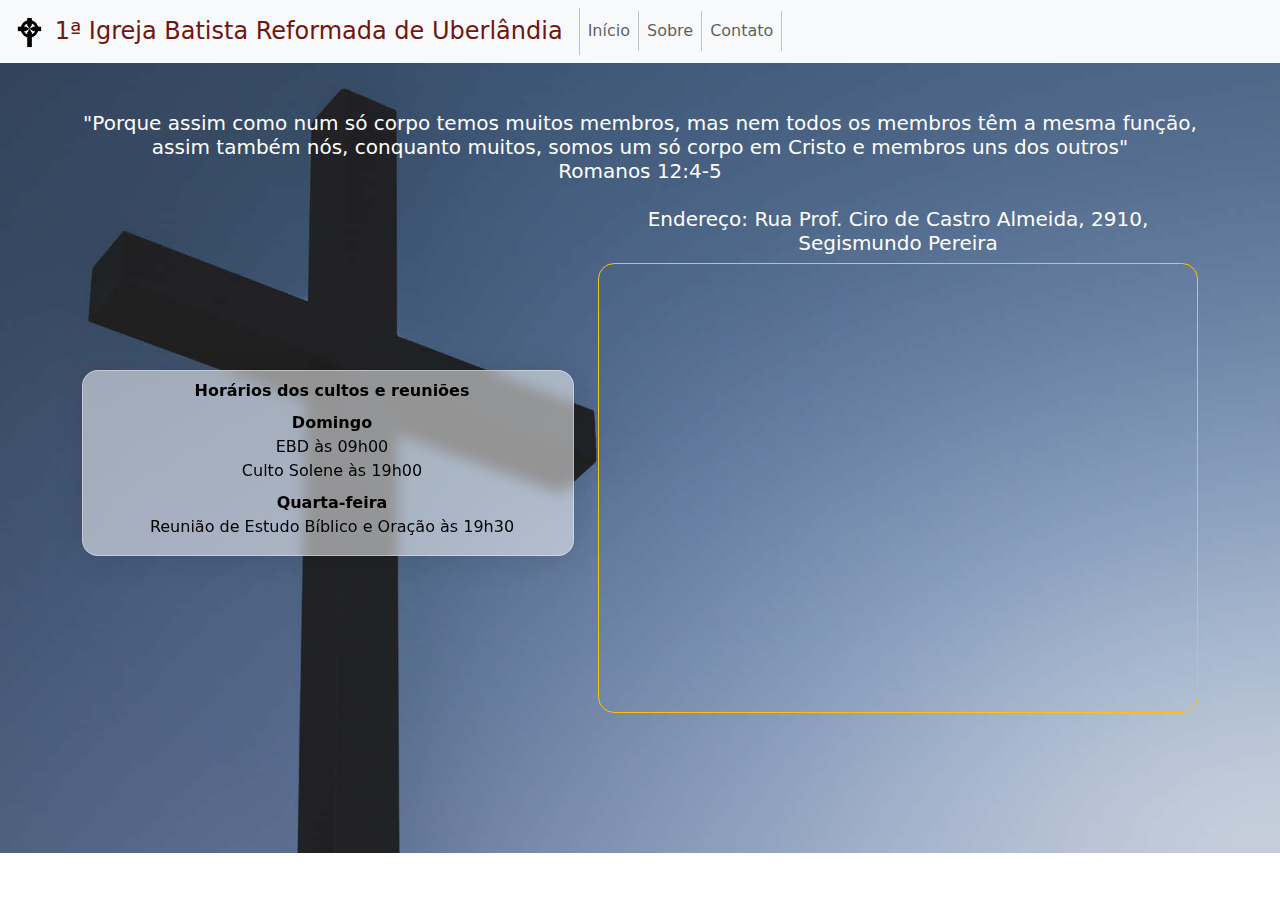
<file: index.html>
<!DOCTYPE html>
<html lang="pt-br">
<head>
    <meta charset="UTF-8">
    <meta name="viewport" content="width=device-width, initial-scale=1.0">
    <title>1ª Igreja Batista Reformada de Uberlândia</title>
    <link href="https://cdn.jsdelivr.net/npm/bootstrap@5.3.3/dist/css/bootstrap.min.css" rel="stylesheet" integrity="sha384-QWTKZyjpPEjISv5WaRU9OFeRpok6YctnYmDr5pNlyT2bRjXh0JMhjY6hW+ALEwIH" crossorigin="anonymous">
    <link rel="stylesheet" href="css/index.css">
    <link rel="icon" href="assets/icon/icon.png">
</head>
<body style="background-image: url('assets/img/church-inv.jpeg'); background-repeat: no-repeat; background-size: cover;">

    <header>
        <nav class="navbar navbar-expand-lg bg-body-tertiary">
            <div class="container-fluid">
                <a class="navbar-brand fs-4" href="#" style="color: #70160e;"><img src="assets/icon/icon.png" class="img-fluid" style="width: 35px;"> 1ª Igreja Batista Reformada de Uberlândia</a>
                <div class="vr"></div>
                <button class="navbar-toggler" type="button" data-bs-toggle="collapse" data-bs-target="#navbarTogglerDemo02" aria-controls="navbarTogglerDemo02" aria-expanded="false" aria-label="Toggle navigation">
                    <span class="navbar-toggler-icon"></span>
                </button>
                
                <div class="collapse navbar-collapse" id="navbarTogglerDemo02">
                    <ul class="navbar-nav">
                    <li class="nav-item">
                        <a class="nav-link fs-6" href="index.html">Início</a>
                    </li>
                    <div class="vr"></div>
                    <li class="nav-item">
                        <a class="nav-link fs-6" href="sobre.html">Sobre</a>
                    </li>
                    <div class="vr"></div>
                    <li class="nav-item">
                        <a class="nav-link fs-6" href="contato.html">Contato</a>
                    </li>
                    <div class="vr"></div>
                    </ul>
                
                </div>
            </div>
      </nav>
    </header> 
    
    <div class="container text-center mt-5">
        <h5 class="mb-4" style="color: white;">"Porque assim como num só corpo temos muitos membros, mas nem todos os membros têm a mesma função, assim também nós, conquanto muitos, somos um só corpo em Cristo e membros uns dos outros"<br>Romanos 12:4-5</h5>
        <div class="row align-items-center">
            <!-- Horários dos cultos -->
            <div class="col">
                <ul class="horarios-cultos list-group glass" style="list-style: none; color:black;">
                    <li>
                        <div class="ms-2 mt-2 me-auto">
                                <div class="fw-bold">Horários dos cultos e reuniões</div>
                        </div>
                    </li>
                    <li>
                        <div class="ms-2 mt-2 me-auto">
                            <div class="fw-bold">Domingo</div>
                                EBD às 09h00
                                <br>
                                Culto Solene às 19h00
                        </div>
                    </li>

                    <li>
                        <div class="ms-2 mt-2 me-auto">
                            <div class="fw-bold">Quarta-feira</div>
                                <p>Reunião de Estudo Bíblico e Oração às 19h30</p>
                        </div>
                    </li>
                </ul>
            </div>
        
            <!-- Mapa -->
            <div class="col">
                <h5 style="color: white;">Endereço: Rua Prof. Ciro de Castro Almeida, 2910, Segismundo Pereira</h5>
                <iframe src="https://www.google.com/maps/embed?pb=!1m18!1m12!1m3!1d3774.8981737637546!2d-48.24901592479928!3d-18.891597982275382!2m3!1f0!2f0!3f0!3m2!1i1024!2i768!4f13.1!3m3!1m2!1s0x94a44500663c6fd5%3A0x3f4b9b2633960d3!2sPrimeira%20Igreja%20Batista%20Reformada%20em%20Uberl%C3%A2ndia!5e0!3m2!1spt-BR!2sbr!4v1733964998356!5m2!1spt-BR!2sbr" width="600" height="450" style="border:0;" allowfullscreen="" loading="lazy" referrerpolicy="no-referrer-when-downgrade" frameBorder="0" class="border border-warning rounded-4"></iframe>
            </div> 
        </div>
    </div>



      <!-- BOOTSTRAP JS -->
      <script src="https://cdn.jsdelivr.net/npm/bootstrap@5.3.3/dist/js/bootstrap.bundle.min.js" integrity="sha384-YvpcrYf0tY3lHB60NNkmXc5s9fDVZLESaAA55NDzOxhy9GkcIdslK1eN7N6jIeHz" crossorigin="anonymous"></script>
</body>
</html>
</file>
<file: css/index.css>
.glass {
/* From https://css.glass */
background: rgba(255, 255, 255, 0.52);
border-radius: 16px;
box-shadow: 0 4px 30px rgba(0, 0, 0, 0.1);
backdrop-filter: blur(6.5px);
-webkit-backdrop-filter: blur(6.5px);
border: 1px solid rgba(255, 255, 255, 0.37);
}
</file>
